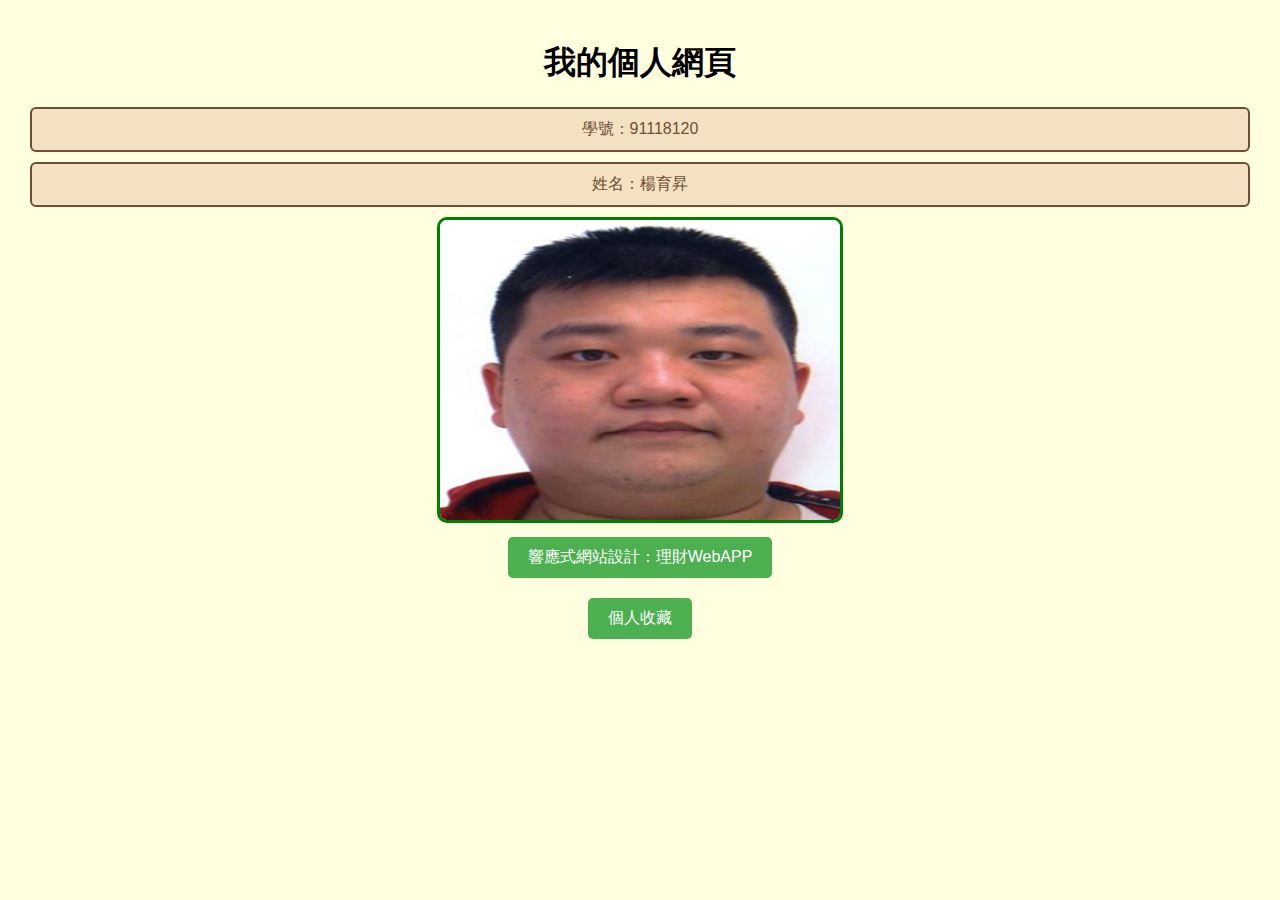
<file: index.html>
<!DOCTYPE html>
<html lang="zh-Hant">
<head>
    <meta charset="UTF-8">
    <meta name="viewport" content="width=device-width, initial-scale=1.0">
    <title>個人網站</title>
    <link rel="stylesheet" href="style.css">
</head>
<body>
    <div class="container">
        <h1>我的個人網頁</h1>
        
        <!-- 學號 -->
        <div id="student-id">學號：91118120</div>
        
        <!-- 姓名 -->
        <div id="name">姓名：楊育昇 </div>
        
        <!-- 相片 -->
        <div id="photo">
            <img src="your-photo.jpg" alt="個人相片">
        </div>
        
        <!-- 超連結按鈕 -->
        <div class="links">
            <a href="https://k0435.github.io/invest1125/" target="_blank" class="button">響應式網站設計：理財WebAPP</a>
        </div>

        <!-- 其他網頁連結 -->
        <div class="links">
            <a href="collect.html" class="button">個人收藏</a>
        </div>
    </div>
</body>
</html>
</file>
<file: style.css>
/* 基本設置 */
body {
    font-family: Arial, sans-serif;
    margin: 0;
    padding: 0;
    background-color: lightyellow; /* 設定整頁背景為淺黃色 */
}

/* 主要容器 */
.container {
    text-align: center;
    padding: 20px;
}

/* 學號與姓名 */
#student-id, #name {
    background-color: #F4E1C1; /* 淺棕色背景 */
    color: #6F4F37; /* 咖啡色文字 */
    border: 2px solid #6F4F37; /* 咖啡色邊框 */
    border-radius: 6px; /* 圓角化，圓角半徑6px */
    padding: 10px;
    margin: 10px;
}

/* 個人相片 */
#photo img {
    width: 400px;
    height: 300px;
    border: 3px solid green; /* 綠色邊框 */
    border-radius: 10px; /* 圓角化，圓角半徑10px */
}

/* 按鈕樣式 */
.button {
    display: inline-block;
    padding: 10px 20px;
    margin: 10px;
    background-color: #4CAF50;
    color: white;
    text-decoration: none;
    border-radius: 5px;
    font-size: 16px;
}

.button:hover {
    background-color: #45a049;
}
</file>
